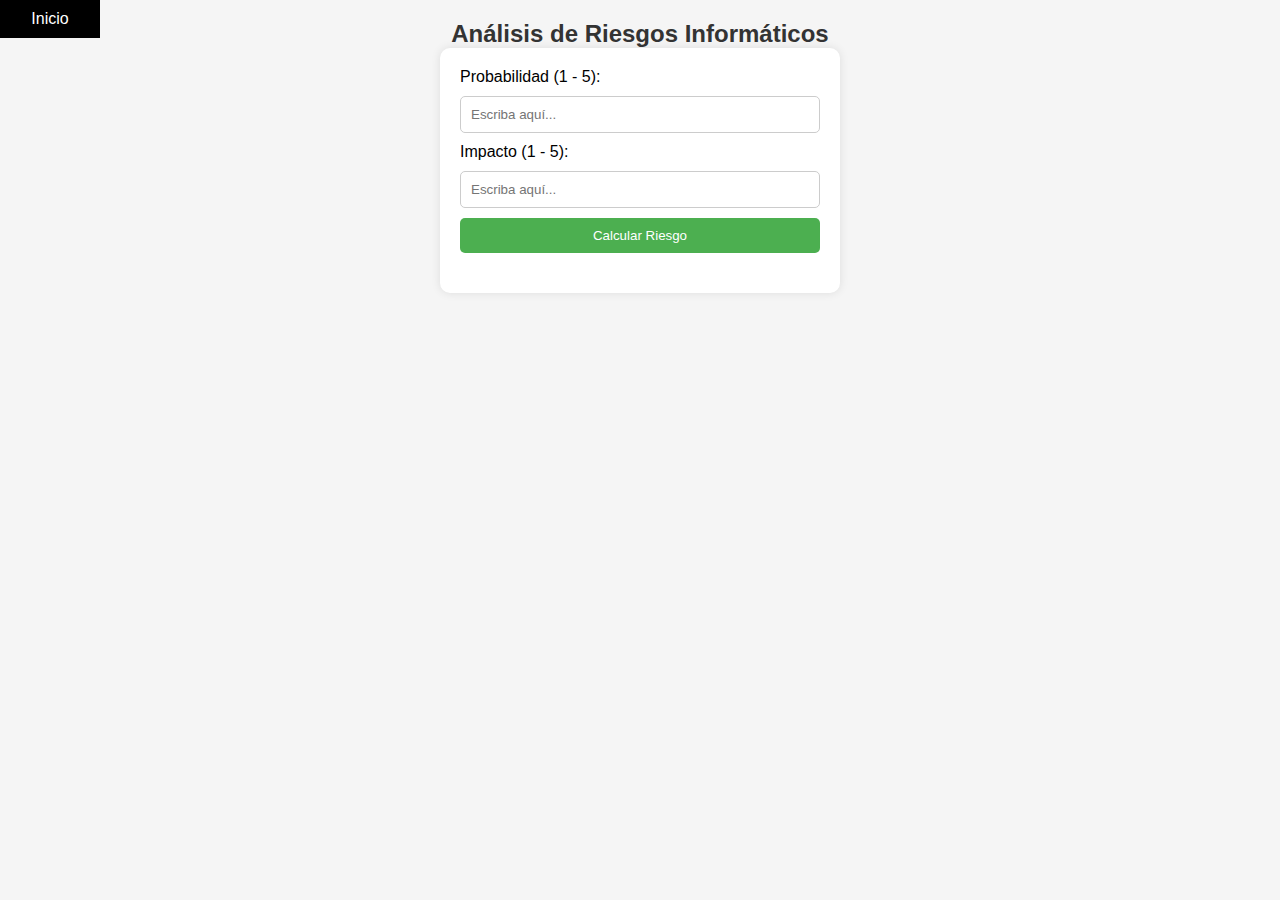
<file: Gestion-de-Riesgos/src/windows/AnalisisRiesgos.html>
<!DOCTYPE html>
<html lang="es">
<head>
    <meta charset="UTF-8">
    <meta name="viewport" content="width=device-width, initial-scale=1.0">
    <title>Análisis de Riesgos Informáticos</title>
    <link rel="stylesheet" href="../css/AnalisisRiesgos.css">
</head>
<body>
    <div class="inicio">
        <a href="../../index.html">Inicio</a>
    </div>
    <h2>Análisis de Riesgos Informáticos</h2>
    <div class="formulario">
        <label for="probabilidad">Probabilidad (1 - 5):</label>
        <input type="number" id="probabilidad"  min="1" max="5" placeholder="Escriba aquí...">
        
        <label for="impacto">Impacto (1 - 5):</label>
        <input type="number" id="impacto"  min="1" max="5" placeholder="Escriba aquí...">
        
        <button onclick="calcularRiesgo()">Calcular Riesgo</button>
        
        <div class="resultado" id="resultado"></div>
    </div>
<script src="../script/AnalisisRiesgos.js"></script>
</body>
</html>
</file>
<file: Gestion-de-Riesgos/src/css/AnalisisRiesgos.css>
*{
    padding: 0;
    margin: 0;
    box-sizing: border-box;
}
body {
    font-family: Arial, sans-serif;
    background-color: #f5f5f5;
    padding: 20px;
}

h2 {
    text-align: center;
    color: #333;
}

.formulario {
    max-width: 400px;
    margin: 0 auto;
    background-color: #fff;
    padding: 20px;
    border-radius: 10px;
    box-shadow: 0 0 10px rgba(0, 0, 0, 0.1);
}

.formulario input {
    width: 100%;
    padding: 10px;
    margin: 10px 0;
    border: 1px solid #ccc;
    border-radius: 5px;
}

.formulario button {
    width: 100%;
    padding: 10px;
    background-color: #4CAF50;
    color: white;
    border: none;
    border-radius: 5px;
    cursor: pointer;
}

.resultado {
    margin-top: 20px;
}

.muygrave {
    color: red;
    font-weight: bold;
}

.importante {
    color: orange;
    font-weight: bold;
}

.apreciable {
    color: yellowgreen;
    font-weight: bold;
}

.marginal {
    color: black;
    font-weight: bold;
}
.inicio {
    width: 100px;
    background-color: #000000;
    display: flex;
    align-items: center;
    justify-content: center;
    position: fixed; 
    top: 0; 
    left: 0; 
    z-index: 1000; 
}
.inicio a{
    padding: 10px ;
    color: #ffffff;
    text-decoration: none;
}
</file>
